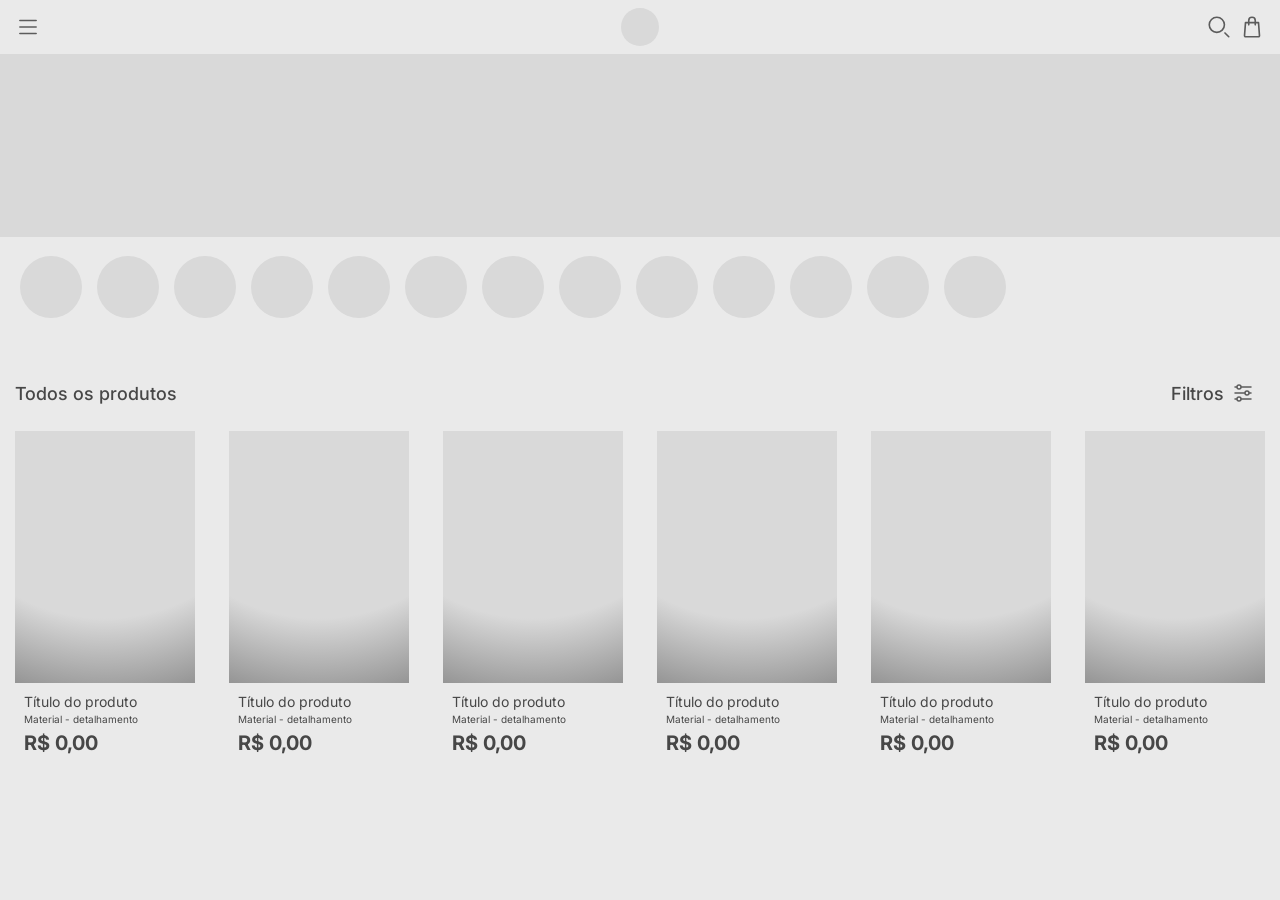
<file: index.html>
<!DOCTYPE html>
    <html lang="en">
    <head>
        <meta charset="UTF-8">
        <meta name="viewport" content="width=device-width, initial-scale=1.0">
        <title>Document</title>
        <link rel="stylesheet" href="css/geral.css">
        <link rel="stylesheet" href="css/ui.css">
        <link rel="stylesheet" href="css/header.css">
        <link rel="stylesheet" href="css/banner.css">
        <link rel="stylesheet" href="css/sections.css">
        <link rel="stylesheet" href="css/catalogo.css">
        <link rel="stylesheet" href="css/modais.css">
        <link rel="stylesheet" href="css/fonts.css">
    </head>
    <body>

        <div id="main">
            <header id="header">
                <div class="header-button" onclick="swap_modal('mobile-menu')">
                    <svg xmlns="http://www.w3.org/2000/svg" width="16" height="16" fill="currentColor" class="bi bi-list" viewBox="0 0 16 16"><path fill-rule="evenodd" d="M2.5 12a.5.5 0 0 1 .5-.5h10a.5.5 0 0 1 0 1H3a.5.5 0 0 1-.5-.5m0-4a.5.5 0 0 1 .5-.5h10a.5.5 0 0 1 0 1H3a.5.5 0 0 1-.5-.5m0-4a.5.5 0 0 1 .5-.5h10a.5.5 0 0 1 0 1H3a.5.5 0 0 1-.5-.5"/></svg>
                </div>
                <div class="header-button logo">
                    <div class="logo"></div>
                </div>
                <div class="button-group">
                    <div class="header-button">
                        <svg class="w-6 h-6 text-gray-800 dark:text-white" aria-hidden="true" xmlns="http://www.w3.org/2000/svg" width="24" height="24" fill="none" viewBox="0 0 24 24"><path stroke="currentColor" stroke-linecap="round" stroke-width="2" d="m21 21-3.5-3.5M17 10a7 7 0 1 1-14 0 7 7 0 0 1 14 0Z"/></svg>
                    </div>
                    <div class="header-button" onclick="swap_modal('carrinho');">
                        <svg class="w-6 h-6 text-gray-800 dark:text-white" aria-hidden="true" xmlns="http://www.w3.org/2000/svg" width="24" height="24" fill="none" viewBox="0 0 24 24"><path stroke="currentColor" stroke-linecap="round" stroke-linejoin="round" stroke-width="2" d="M9 10V6a3 3 0 0 1 3-3v0a3 3 0 0 1 3 3v4m3-2 .917 11.923A1 1 0 0 1 17.92 21H6.08a1 1 0 0 1-.997-1.077L6 8h12Z"/></svg>
                    </div>
                </div>
            </header>
            
            <section id="banner">
                <div class="banner">
                </div>
            </section>
            <section id="sections">
                <div class="sections-box">
                    <div class="section-item">
                        <a href="#"></a>
                    </div>
                    <div class="section-item">
                        <a href="#"></a>
                    </div>
                    <div class="section-item">
                        <a href="#"></a>
                    </div>
                    <div class="section-item">
                        <a href="#"></a>
                    </div>
                    <div class="section-item">
                        <a href="#"></a>
                    </div>
                    <div class="section-item">
                        <a href="#"></a>
                    </div>
                    <div class="section-item">
                        <a href="#"></a>
                    </div>
                    <div class="section-item">
                        <a href="#"></a>
                    </div>
                    <div class="section-item">
                        <a href="#"></a>
                    </div>
                    <div class="section-item">
                        <a href="#"></a>
                    </div>
                    <div class="section-item">
                        <a href="#"></a>
                    </div>
                    <div class="section-item">
                        <a href="#"></a>
                    </div>
                    <div class="section-item">
                        <a href="#"></a>
                    </div>
                </div>
            </section>
            <section id="catalogo">
                <div class="filters-row">
                    <span class="filter-orientation">Todos os produtos</span>
                    <div class="filtros-button" onclick="swap_modal('filtros')">
                        <span>Filtros</span>
                        <svg class="w-6 h-6 text-gray-800 dark:text-white" aria-hidden="true" xmlns="http://www.w3.org/2000/svg" width="24" height="24" fill="none" viewBox="0 0 24 24"><path stroke="currentColor" stroke-linecap="round" stroke-width="2" d="M20 6H10m0 0a2 2 0 1 0-4 0m4 0a2 2 0 1 1-4 0m0 0H4m16 6h-2m0 0a2 2 0 1 0-4 0m4 0a2 2 0 1 1-4 0m0 0H4m16 6H10m0 0a2 2 0 1 0-4 0m4 0a2 2 0 1 1-4 0m0 0H4"/></svg>
                    </div>
                </div>
                <div class="products-container">
                    <div class="product-card">
                        <div class="image">
                        </div>
                        <div class="info">
                            <div class="nome"><span>Título do produto</span></div>
                            <div class="material"><span>Material - detalhamento</span></div>
                            <div class="valor"><span>R$ 0,00</span></div>
                        </div>
                    </div>
                    <div class="product-card">
                        <div class="image">
                        </div>
                        <div class="info">
                            <div class="nome"><span>Título do produto</span></div>
                            <div class="material"><span>Material - detalhamento</span></div>
                            <div class="valor"><span>R$ 0,00</span></div>
                        </div>
                    </div>
                    <div class="product-card">
                        <div class="image">
                        </div>
                        <div class="info">
                            <div class="nome"><span>Título do produto</span></div>
                            <div class="material"><span>Material - detalhamento</span></div>
                            <div class="valor"><span>R$ 0,00</span></div>
                        </div>
                    </div>
                    <div class="product-card">
                        <div class="image">
                        </div>
                        <div class="info">
                            <div class="nome"><span>Título do produto</span></div>
                            <div class="material"><span>Material - detalhamento</span></div>
                            <div class="valor"><span>R$ 0,00</span></div>
                        </div>
                    </div>
                    <div class="product-card">
                        <div class="image">
                        </div>
                        <div class="info">
                            <div class="nome"><span>Título do produto</span></div>
                            <div class="material"><span>Material - detalhamento</span></div>
                            <div class="valor"><span>R$ 0,00</span></div>
                        </div>
                    </div>
                    <div class="product-card">
                        <div class="image">
                        </div>
                        <div class="info">
                            <div class="nome"><span>Título do produto</span></div>
                            <div class="material"><span>Material - detalhamento</span></div>
                            <div class="valor"><span>R$ 0,00</span></div>
                        </div>
                    </div>
                </div>
            </section>
        </div>
        
        <div id="modais" class="" onclick="swap_modal()">
            <div id="mobile-menu" class="modal left" onclick="event.stopPropagation()">
                <div class="modal-header">
                    <div class="exit-button" onclick="swap_modal()">
                        <svg xmlns="http://www.w3.org/2000/svg" width="16" height="16" fill="currentColor" class="bi bi-x" viewBox="0 0 16 16"><path d="M4.646 4.646a.5.5 0 0 1 .708 0L8 7.293l2.646-2.647a.5.5 0 0 1 .708.708L8.707 8l2.647 2.646a.5.5 0 0 1-.708.708L8 8.707l-2.646 2.647a.5.5 0 0 1-.708-.708L7.293 8 4.646 5.354a.5.5 0 0 1 0-.708"/></svg>
                    </div>
                </div>
                <div class="modal-content">
                    <div class="section-list modal-section">
                        <div class="section-item">
                            <span>Nome</span>
                        </div>
                        <div class="section-item multi" onclick="swap_class(this, 'open')">
                            <div class="group"> 
                                <span>Nome</span>
                                <svg class="w-6 h-6 text-gray-800 dark:text-white" aria-hidden="true" xmlns="http://www.w3.org/2000/svg" width="24" height="24" fill="none" viewBox="0 0 24 24"><path stroke="currentColor" stroke-linecap="round" stroke-linejoin="round" stroke-width="2" d="m19 9-7 7-7-7"/></svg>
                            </div>
                            <div class="multilist" onclick="event.stopPropagation()">
                                <div class="section-item">
                                    <span>item1</span>
                                </div>
                                <div class="section-item">
                                    <span>item2</span>
                                </div>
                                <div class="section-item">
                                    <span>item3</span>
                                </div>
                            </div>  
                        </div>
                        <div class="section-item">
                            <span>Nome</span>
                        </div>
                    </div>
                </div>
            </div>
            <div id="carrinho" class="modal right" onclick="event.stopPropagation()">
                <div class="modal-header">
                    <div class="exit-button" onclick="swap_modal()">
                        <svg xmlns="http://www.w3.org/2000/svg" width="16" height="16" fill="currentColor" class="bi bi-x" viewBox="0 0 16 16"><path d="M4.646 4.646a.5.5 0 0 1 .708 0L8 7.293l2.646-2.647a.5.5 0 0 1 .708.708L8.707 8l2.647 2.646a.5.5 0 0 1-.708.708L8 8.707l-2.646 2.647a.5.5 0 0 1-.708-.708L7.293 8 4.646 5.354a.5.5 0 0 1 0-.708"/></svg>
                    </div>
                </div>
                <div class="modal-content">
                    <div class="modal-section">
                        <div class="title-group">
                            <span>Carrinho</span>
                            <span id="carrinho-itens-qnt">( 1 )</span>
                        </div>
                    </div>
                    <div class="modal-section">
                        <div class="items-container">
                            <div class="carrinho-item-card">
                                <div class="produto-foto"></div>
                                <div class="content"> 
                                    <div class="info"> 
                                        <div>
                                            <span class="produto-nome">Nome do produto</span>
                                            <span class="info-adicional">Info: adicional</span>
                                        </div>
                                        <div class="delete-btn">
                                            <svg xmlns="http://www.w3.org/2000/svg" width="16" height="16" fill="currentColor" class="bi bi-trash3" viewBox="0 0 16 16"><path d="M6.5 1h3a.5.5 0 0 1 .5.5v1H6v-1a.5.5 0 0 1 .5-.5M11 2.5v-1A1.5 1.5 0 0 0 9.5 0h-3A1.5 1.5 0 0 0 5 1.5v1H1.5a.5.5 0 0 0 0 1h.538l.853 10.66A2 2 0 0 0 4.885 16h6.23a2 2 0 0 0 1.994-1.84l.853-10.66h.538a.5.5 0 0 0 0-1zm1.958 1-.846 10.58a1 1 0 0 1-.997.92h-6.23a1 1 0 0 1-.997-.92L3.042 3.5zm-7.487 1a.5.5 0 0 1 .528.47l.5 8.5a.5.5 0 0 1-.998.06L5 5.03a.5.5 0 0 1 .47-.53Zm5.058 0a.5.5 0 0 1 .47.53l-.5 8.5a.5.5 0 1 1-.998-.06l.5-8.5a.5.5 0 0 1 .528-.47M8 4.5a.5.5 0 0 1 .5.5v8.5a.5.5 0 0 1-1 0V5a.5.5 0 0 1 .5-.5"/></svg>
                                        </div>
                                    </div>
                                    <div class="price">
                                        <div class="qnt-button">
                                            <input type="hidden" value="1">
                                            <span class="btn" onclick="qnt_button_pressed(this, false)">-</span>
                                            <span class="value">1</span>
                                            <span class="btn" onclick="qnt_button_pressed(this, true)">+</span>
                                        </div>
                                        <span class="value">R$ 0,00</span>
                                    </div>
                                </div>
                            </div>
                        </div>
                    </div>
                </div>
                <div class="modal-content modal-footer">
                    <div class="modal-section">
                        <div class="total">
                            <span>TOTAL</span>
                            <span class="valor">R$0,00</span>
                        </div>
                    </div>
                    <button class="dark">
                        Finalizar compra
                    </button>
                </div>


            </div>
            <div id="filtros" class="modal right" onclick="event.stopPropagation()">
                <div class="modal-header">
                    <div class="exit-button" onclick="swap_modal()">
                        <svg xmlns="http://www.w3.org/2000/svg" width="16" height="16" fill="currentColor" class="bi bi-x" viewBox="0 0 16 16"><path d="M4.646 4.646a.5.5 0 0 1 .708 0L8 7.293l2.646-2.647a.5.5 0 0 1 .708.708L8.707 8l2.647 2.646a.5.5 0 0 1-.708.708L8 8.707l-2.646 2.647a.5.5 0 0 1-.708-.708L7.293 8 4.646 5.354a.5.5 0 0 1 0-.708"/></svg>
                    </div>
                </div>

                <div class="modal-content">
                    <div class="modal-section orderby">
                        <span>Ordenar por:</span>
                        <div class="selector" onclick="swap_class(this, 'open')">
                            <input type="hidden" value="op1" class="filtro-orderby">
                            <div class="box">
                                <span>op1</span>
                                <svg class="w-6 h-6 text-gray-800 dark:text-white" aria-hidden="true" xmlns="http://www.w3.org/2000/svg" width="24" height="24" fill="none" viewBox="0 0 24 24"><path stroke="currentColor" stroke-linecap="round" stroke-linejoin="round" stroke-width="2" d="m19 9-7 7-7-7"/></svg>
                            </div>
                            <div class="selector-options">
                                <span class="options-item selected" onclick="selecionar_item(this)">op1</span>
                                <span class="options-item" onclick="selecionar_item(this)">op2</span>
                                <span class="options-item" onclick="selecionar_item(this)">op3</span>
                                <span class="options-item" onclick="selecionar_item(this)">op4</span>
                            </div>
                        </div>
                    </div>
                </div>
                <div class="modal-content">
                    <div class="modal-section modelo">
                        <span>Modelo</span>
                        <div class="checkbox-list">
                            <div class="checkbox" onclick="swap_class(this, 'checked'); checkBoxInput(this);">
                                <input type="hidden" value="false" class="">
                                <div class="box">
                                    <svg class="w-6 h-6 text-gray-800 dark:text-white" aria-hidden="true" xmlns="http://www.w3.org/2000/svg" width="24" height="24" fill="none" viewBox="0 0 24 24"><path stroke="currentColor" stroke-linecap="round" stroke-linejoin="round" stroke-width="2" d="M5 11.917 9.724 16.5 19 7.5"/></svg>
                                </div>
                                <span class="text">Modelo 1</span>
                            </div>
                            <div class="checkbox" onclick="swap_class(this, 'checked'); checkBoxInput(this);">
                                <input type="hidden" value="false" class="">
                                <div class="box">
                                    <svg class="w-6 h-6 text-gray-800 dark:text-white" aria-hidden="true" xmlns="http://www.w3.org/2000/svg" width="24" height="24" fill="none" viewBox="0 0 24 24"><path stroke="currentColor" stroke-linecap="round" stroke-linejoin="round" stroke-width="2" d="M5 11.917 9.724 16.5 19 7.5"/></svg>
                                </div>
                                <span class="text">Modelo 2</span>
                            </div>
                            <div class="checkbox" onclick="swap_class(this, 'checked'); checkBoxInput(this);">
                                <input type="hidden" value="false" class="">
                                <div class="box">
                                    <svg class="w-6 h-6 text-gray-800 dark:text-white" aria-hidden="true" xmlns="http://www.w3.org/2000/svg" width="24" height="24" fill="none" viewBox="0 0 24 24"><path stroke="currentColor" stroke-linecap="round" stroke-linejoin="round" stroke-width="2" d="M5 11.917 9.724 16.5 19 7.5"/></svg>
                                </div>
                                <span class="text">Modelo 3</span>
                            </div>
                            <div class="checkbox" onclick="swap_class(this, 'checked'); checkBoxInput(this);">
                                <input type="hidden" value="false" class="">
                                <div class="box">
                                    <svg class="w-6 h-6 text-gray-800 dark:text-white" aria-hidden="true" xmlns="http://www.w3.org/2000/svg" width="24" height="24" fill="none" viewBox="0 0 24 24"><path stroke="currentColor" stroke-linecap="round" stroke-linejoin="round" stroke-width="2" d="M5 11.917 9.724 16.5 19 7.5"/></svg>
                                </div>
                                <span class="text">Modelo 4</span>
                            </div>
                        </div>
                    </div>
                </div>
                <div class="modal-content">
                    <div class="modal-section modelo">
                        <span>Preço</span>
                        <div class="input-group">
                            <div>
                                <label>De</label>
                                <input type="number" name="" id="" placeholder="R$ 0,00">
                            </div>
                            <div>
                                <label>Até</label>
                                <input type="number" name="" id="" placeholder="R$ 0,00">
                            </div>

                        </div>
                    </div>
                </div>

            </div>
        </div>        
    </body>

    <script src="js/products.js"></script>
    <script src="js/geral.js"></script>
    <script src="js/ui.js"></script>
    <script src="js/modais.js"></script>

</html>
</file>
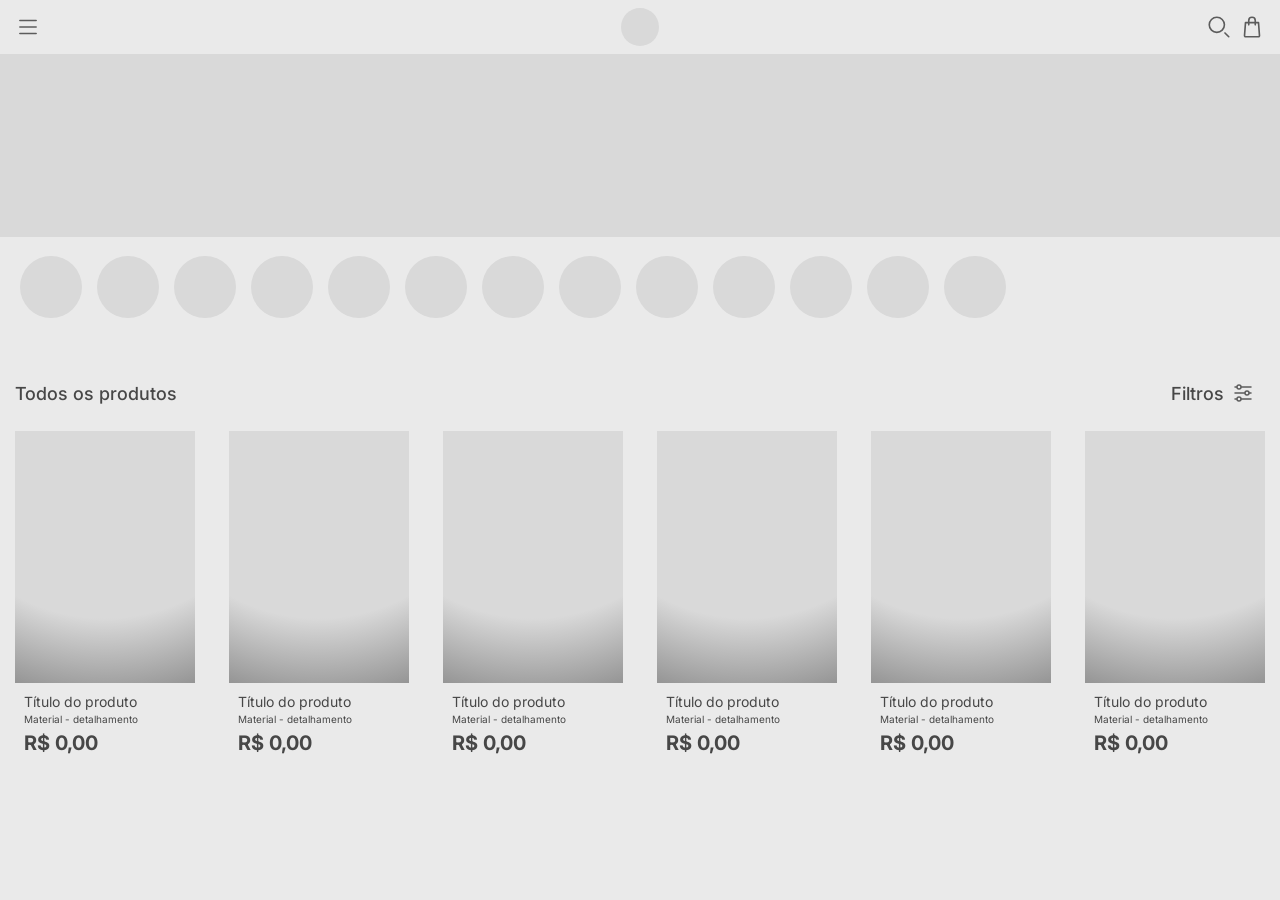
<file: docs/index.html>
<!DOCTYPE html>
    <html lang="en">
    <head>
        <meta charset="UTF-8">
        <meta name="viewport" content="width=device-width, initial-scale=1.0">
        <title>Document</title>
        <link rel="stylesheet" href="css/geral.css">
        <link rel="stylesheet" href="css/ui.css">
        <link rel="stylesheet" href="css/header.css">
        <link rel="stylesheet" href="css/banner.css">
        <link rel="stylesheet" href="css/sections.css">
        <link rel="stylesheet" href="css/catalogo.css">
        <link rel="stylesheet" href="css/modais.css">
        <link rel="stylesheet" href="css/fonts.css">
    </head>
    <body>

        <div id="main">
            <header id="header">
                <div class="header-button" onclick="swap_modal('mobile-menu')">
                    <svg xmlns="http://www.w3.org/2000/svg" width="16" height="16" fill="currentColor" class="bi bi-list" viewBox="0 0 16 16"><path fill-rule="evenodd" d="M2.5 12a.5.5 0 0 1 .5-.5h10a.5.5 0 0 1 0 1H3a.5.5 0 0 1-.5-.5m0-4a.5.5 0 0 1 .5-.5h10a.5.5 0 0 1 0 1H3a.5.5 0 0 1-.5-.5m0-4a.5.5 0 0 1 .5-.5h10a.5.5 0 0 1 0 1H3a.5.5 0 0 1-.5-.5"/></svg>
                </div>
                <div class="header-button logo">
                    <div class="logo"></div>
                </div>
                <div class="button-group">
                    <div class="header-button">
                        <svg class="w-6 h-6 text-gray-800 dark:text-white" aria-hidden="true" xmlns="http://www.w3.org/2000/svg" width="24" height="24" fill="none" viewBox="0 0 24 24"><path stroke="currentColor" stroke-linecap="round" stroke-width="2" d="m21 21-3.5-3.5M17 10a7 7 0 1 1-14 0 7 7 0 0 1 14 0Z"/></svg>
                    </div>
                    <div class="header-button" onclick="swap_modal('carrinho');">
                        <svg class="w-6 h-6 text-gray-800 dark:text-white" aria-hidden="true" xmlns="http://www.w3.org/2000/svg" width="24" height="24" fill="none" viewBox="0 0 24 24"><path stroke="currentColor" stroke-linecap="round" stroke-linejoin="round" stroke-width="2" d="M9 10V6a3 3 0 0 1 3-3v0a3 3 0 0 1 3 3v4m3-2 .917 11.923A1 1 0 0 1 17.92 21H6.08a1 1 0 0 1-.997-1.077L6 8h12Z"/></svg>
                    </div>
                </div>
            </header>
            <section id="banner">
                <div class="banner">
                </div>
            </section>
            <section id="sections">
                <div class="sections-box">
                    <div class="section-item">
                        <a href="#"></a>
                    </div>
                    <div class="section-item">
                        <a href="#"></a>
                    </div>
                    <div class="section-item">
                        <a href="#"></a>
                    </div>
                    <div class="section-item">
                        <a href="#"></a>
                    </div>
                    <div class="section-item">
                        <a href="#"></a>
                    </div>
                    <div class="section-item">
                        <a href="#"></a>
                    </div>
                    <div class="section-item">
                        <a href="#"></a>
                    </div>
                    <div class="section-item">
                        <a href="#"></a>
                    </div>
                    <div class="section-item">
                        <a href="#"></a>
                    </div>
                    <div class="section-item">
                        <a href="#"></a>
                    </div>
                    <div class="section-item">
                        <a href="#"></a>
                    </div>
                    <div class="section-item">
                        <a href="#"></a>
                    </div>
                    <div class="section-item">
                        <a href="#"></a>
                    </div>
                </div>
            </section>
            <section id="catalogo">
                <div class="filters-row">
                    <span class="filter-orientation">Todos os produtos</span>
                    <div class="filtros-button" onclick="swap_modal('filtros')">
                        <span>Filtros</span>
                        <svg class="w-6 h-6 text-gray-800 dark:text-white" aria-hidden="true" xmlns="http://www.w3.org/2000/svg" width="24" height="24" fill="none" viewBox="0 0 24 24"><path stroke="currentColor" stroke-linecap="round" stroke-width="2" d="M20 6H10m0 0a2 2 0 1 0-4 0m4 0a2 2 0 1 1-4 0m0 0H4m16 6h-2m0 0a2 2 0 1 0-4 0m4 0a2 2 0 1 1-4 0m0 0H4m16 6H10m0 0a2 2 0 1 0-4 0m4 0a2 2 0 1 1-4 0m0 0H4"/></svg>
                    </div>
                </div>
                <div class="products-container">
                    <div class="product-card">
                        <div class="image">
                        </div>
                        <div class="info">
                            <div class="nome"><span>Título do produto</span></div>
                            <div class="material"><span>Material - detalhamento</span></div>
                            <div class="valor"><span>R$ 0,00</span></div>
                        </div>
                    </div>
                    <div class="product-card">
                        <div class="image">
                        </div>
                        <div class="info">
                            <div class="nome"><span>Título do produto</span></div>
                            <div class="material"><span>Material - detalhamento</span></div>
                            <div class="valor"><span>R$ 0,00</span></div>
                        </div>
                    </div>
                    <div class="product-card">
                        <div class="image">
                        </div>
                        <div class="info">
                            <div class="nome"><span>Título do produto</span></div>
                            <div class="material"><span>Material - detalhamento</span></div>
                            <div class="valor"><span>R$ 0,00</span></div>
                        </div>
                    </div>
                    <div class="product-card">
                        <div class="image">
                        </div>
                        <div class="info">
                            <div class="nome"><span>Título do produto</span></div>
                            <div class="material"><span>Material - detalhamento</span></div>
                            <div class="valor"><span>R$ 0,00</span></div>
                        </div>
                    </div>
                    <div class="product-card">
                        <div class="image">
                        </div>
                        <div class="info">
                            <div class="nome"><span>Título do produto</span></div>
                            <div class="material"><span>Material - detalhamento</span></div>
                            <div class="valor"><span>R$ 0,00</span></div>
                        </div>
                    </div>
                    <div class="product-card">
                        <div class="image">
                        </div>
                        <div class="info">
                            <div class="nome"><span>Título do produto</span></div>
                            <div class="material"><span>Material - detalhamento</span></div>
                            <div class="valor"><span>R$ 0,00</span></div>
                        </div>
                    </div>
                </div>
            </section>


            <div id="modais" class="" onclick="swap_modal()">
                <div id="mobile-menu" class="modal left" onclick="event.stopPropagation()">
                    <div class="modal-header">
                        <div class="exit-button" onclick="swap_modal()">
                            <svg xmlns="http://www.w3.org/2000/svg" width="16" height="16" fill="currentColor" class="bi bi-x" viewBox="0 0 16 16"><path d="M4.646 4.646a.5.5 0 0 1 .708 0L8 7.293l2.646-2.647a.5.5 0 0 1 .708.708L8.707 8l2.647 2.646a.5.5 0 0 1-.708.708L8 8.707l-2.646 2.647a.5.5 0 0 1-.708-.708L7.293 8 4.646 5.354a.5.5 0 0 1 0-.708"/></svg>
                        </div>
                    </div>
                    <div class="modal-content">
                        <div class="section-list modal-section">
                            <div class="section-item">
                                <span>Nome</span>
                            </div>
                            <div class="section-item multi" onclick="swap_class(this, 'open')">
                                <div class="group"> 
                                    <span>Nome</span>
                                    <svg class="w-6 h-6 text-gray-800 dark:text-white" aria-hidden="true" xmlns="http://www.w3.org/2000/svg" width="24" height="24" fill="none" viewBox="0 0 24 24"><path stroke="currentColor" stroke-linecap="round" stroke-linejoin="round" stroke-width="2" d="m19 9-7 7-7-7"/></svg>
                                </div>
                                <div class="multilist" onclick="event.stopPropagation()">
                                    <div class="section-item">
                                        <span>item1</span>
                                    </div>
                                    <div class="section-item">
                                        <span>item2</span>
                                    </div>
                                    <div class="section-item">
                                        <span>item3</span>
                                    </div>
                                </div>  
                            </div>
                            <div class="section-item">
                                <span>Nome</span>
                            </div>
                        </div>
                    </div>
                </div>
                <div id="carrinho" class="modal right" onclick="event.stopPropagation()">
                    <div class="modal-header">
                        <div class="exit-button" onclick="swap_modal()">
                            <svg xmlns="http://www.w3.org/2000/svg" width="16" height="16" fill="currentColor" class="bi bi-x" viewBox="0 0 16 16"><path d="M4.646 4.646a.5.5 0 0 1 .708 0L8 7.293l2.646-2.647a.5.5 0 0 1 .708.708L8.707 8l2.647 2.646a.5.5 0 0 1-.708.708L8 8.707l-2.646 2.647a.5.5 0 0 1-.708-.708L7.293 8 4.646 5.354a.5.5 0 0 1 0-.708"/></svg>
                        </div>
                    </div>
                    <div class="modal-content">
                        <div class="modal-section">
                            <div class="title-group">
                                <span>Carrinho</span>
                                <span id="carrinho-itens-qnt">(0)</span>
                            </div>
                        </div>
                        <div class="modal-section">
                            <div class="items-container">
                                <div class="carrinho-item-card">
                                    <div class="produto-foto"></div>
                                    <div class="content"> 
                                        <div class="info"> 
                                            <div>
                                                <span class="produto-nome">Nome do produto</span>
                                                <span class="info-adicional">Info: adicional</span>
                                            </div>
                                            <div class="delete-btn">
                                                <svg xmlns="http://www.w3.org/2000/svg" width="16" height="16" fill="currentColor" class="bi bi-trash3" viewBox="0 0 16 16"><path d="M6.5 1h3a.5.5 0 0 1 .5.5v1H6v-1a.5.5 0 0 1 .5-.5M11 2.5v-1A1.5 1.5 0 0 0 9.5 0h-3A1.5 1.5 0 0 0 5 1.5v1H1.5a.5.5 0 0 0 0 1h.538l.853 10.66A2 2 0 0 0 4.885 16h6.23a2 2 0 0 0 1.994-1.84l.853-10.66h.538a.5.5 0 0 0 0-1zm1.958 1-.846 10.58a1 1 0 0 1-.997.92h-6.23a1 1 0 0 1-.997-.92L3.042 3.5zm-7.487 1a.5.5 0 0 1 .528.47l.5 8.5a.5.5 0 0 1-.998.06L5 5.03a.5.5 0 0 1 .47-.53Zm5.058 0a.5.5 0 0 1 .47.53l-.5 8.5a.5.5 0 1 1-.998-.06l.5-8.5a.5.5 0 0 1 .528-.47M8 4.5a.5.5 0 0 1 .5.5v8.5a.5.5 0 0 1-1 0V5a.5.5 0 0 1 .5-.5"/></svg>
                                            </div>
                                        </div>
                                        <div class="price">
                                            <div class="qnt-button">
                                                <input type="hidden" value="1">
                                                <span class="btn" onclick="qnt_button_pressed(this, false)">-</span>
                                                <span class="value">1</span>
                                                <span class="btn" onclick="qnt_button_pressed(this, true)">+</span>
                                            </div>
                                            <span class="value">R$ 0,00</span>
                                        </div>
                                    </div>
                                </div>
                            </div>
                        </div>
                    </div>
                    <div class="modal-content modal-footer">
                        <div class="modal-section">
                            <div class="total">
                                <span>TOTAL</span>
                                <span class="valor">R$0,00</span>
                            </div>
                        </div>
                        <button class="dark">
                            Finalizar compra
                        </button>
                    </div>


                </div>
                <div id="filtros" class="modal right" onclick="event.stopPropagation()">
                    <div class="modal-header">
                        <div class="exit-button" onclick="swap_modal()">
                            <svg xmlns="http://www.w3.org/2000/svg" width="16" height="16" fill="currentColor" class="bi bi-x" viewBox="0 0 16 16"><path d="M4.646 4.646a.5.5 0 0 1 .708 0L8 7.293l2.646-2.647a.5.5 0 0 1 .708.708L8.707 8l2.647 2.646a.5.5 0 0 1-.708.708L8 8.707l-2.646 2.647a.5.5 0 0 1-.708-.708L7.293 8 4.646 5.354a.5.5 0 0 1 0-.708"/></svg>
                        </div>
                    </div>

                    <div class="modal-content">
                        <div class="modal-section orderby">
                            <span>Ordenar por:</span>
                            <div class="selector" onclick="swap_class(this, 'open')">
                                <input type="hidden" value="op1" class="filtro-orderby">
                                <div class="box">
                                    <span>op1</span>
                                    <svg class="w-6 h-6 text-gray-800 dark:text-white" aria-hidden="true" xmlns="http://www.w3.org/2000/svg" width="24" height="24" fill="none" viewBox="0 0 24 24"><path stroke="currentColor" stroke-linecap="round" stroke-linejoin="round" stroke-width="2" d="m19 9-7 7-7-7"/></svg>
                                </div>
                                <div class="selector-options">
                                    <span class="options-item selected" onclick="selecionar_item(this)">op1</span>
                                    <span class="options-item" onclick="selecionar_item(this)">op2</span>
                                    <span class="options-item" onclick="selecionar_item(this)">op3</span>
                                    <span class="options-item" onclick="selecionar_item(this)">op4</span>
                                </div>
                            </div>
                        </div>
                    </div>
                    <div class="modal-content">
                        <div class="modal-section modelo">
                            <span>Modelo</span>
                            <div class="checkbox-list">
                                <div class="checkbox" onclick="swap_class(this, 'checked'); checkBoxInput(this);">
                                    <input type="hidden" value="false" class="">
                                    <div class="box">
                                        <svg class="w-6 h-6 text-gray-800 dark:text-white" aria-hidden="true" xmlns="http://www.w3.org/2000/svg" width="24" height="24" fill="none" viewBox="0 0 24 24"><path stroke="currentColor" stroke-linecap="round" stroke-linejoin="round" stroke-width="2" d="M5 11.917 9.724 16.5 19 7.5"/></svg>
                                    </div>
                                    <span class="text">Modelo 1</span>
                                </div>
                                <div class="checkbox" onclick="swap_class(this, 'checked'); checkBoxInput(this);">
                                    <input type="hidden" value="false" class="">
                                    <div class="box">
                                        <svg class="w-6 h-6 text-gray-800 dark:text-white" aria-hidden="true" xmlns="http://www.w3.org/2000/svg" width="24" height="24" fill="none" viewBox="0 0 24 24"><path stroke="currentColor" stroke-linecap="round" stroke-linejoin="round" stroke-width="2" d="M5 11.917 9.724 16.5 19 7.5"/></svg>
                                    </div>
                                    <span class="text">Modelo 2</span>
                                </div>
                                <div class="checkbox" onclick="swap_class(this, 'checked'); checkBoxInput(this);">
                                    <input type="hidden" value="false" class="">
                                    <div class="box">
                                        <svg class="w-6 h-6 text-gray-800 dark:text-white" aria-hidden="true" xmlns="http://www.w3.org/2000/svg" width="24" height="24" fill="none" viewBox="0 0 24 24"><path stroke="currentColor" stroke-linecap="round" stroke-linejoin="round" stroke-width="2" d="M5 11.917 9.724 16.5 19 7.5"/></svg>
                                    </div>
                                    <span class="text">Modelo 3</span>
                                </div>
                                <div class="checkbox" onclick="swap_class(this, 'checked'); checkBoxInput(this);">
                                    <input type="hidden" value="false" class="">
                                    <div class="box">
                                        <svg class="w-6 h-6 text-gray-800 dark:text-white" aria-hidden="true" xmlns="http://www.w3.org/2000/svg" width="24" height="24" fill="none" viewBox="0 0 24 24"><path stroke="currentColor" stroke-linecap="round" stroke-linejoin="round" stroke-width="2" d="M5 11.917 9.724 16.5 19 7.5"/></svg>
                                    </div>
                                    <span class="text">Modelo 4</span>
                                </div>
                            </div>
                        </div>
                    </div>
                    <div class="modal-content">
                        <div class="modal-section modelo">
                            <span>Preço</span>
                            <div class="input-group">
                                <div>
                                    <label>De</label>
                                    <input type="number" name="" id="" placeholder="R$ 0,00">
                                </div>
                                <div>
                                    <label>Até</label>
                                    <input type="number" name="" id="" placeholder="R$ 0,00">
                                </div>

                            </div>
                        </div>
                    </div>

                </div>
            </div>
        </div>
        
    </body>

    <script src="js/geral.js"></script>
    <script src="js/ui.js"></script>
    <script src="js/modais.js"></script>

</html>
</file>
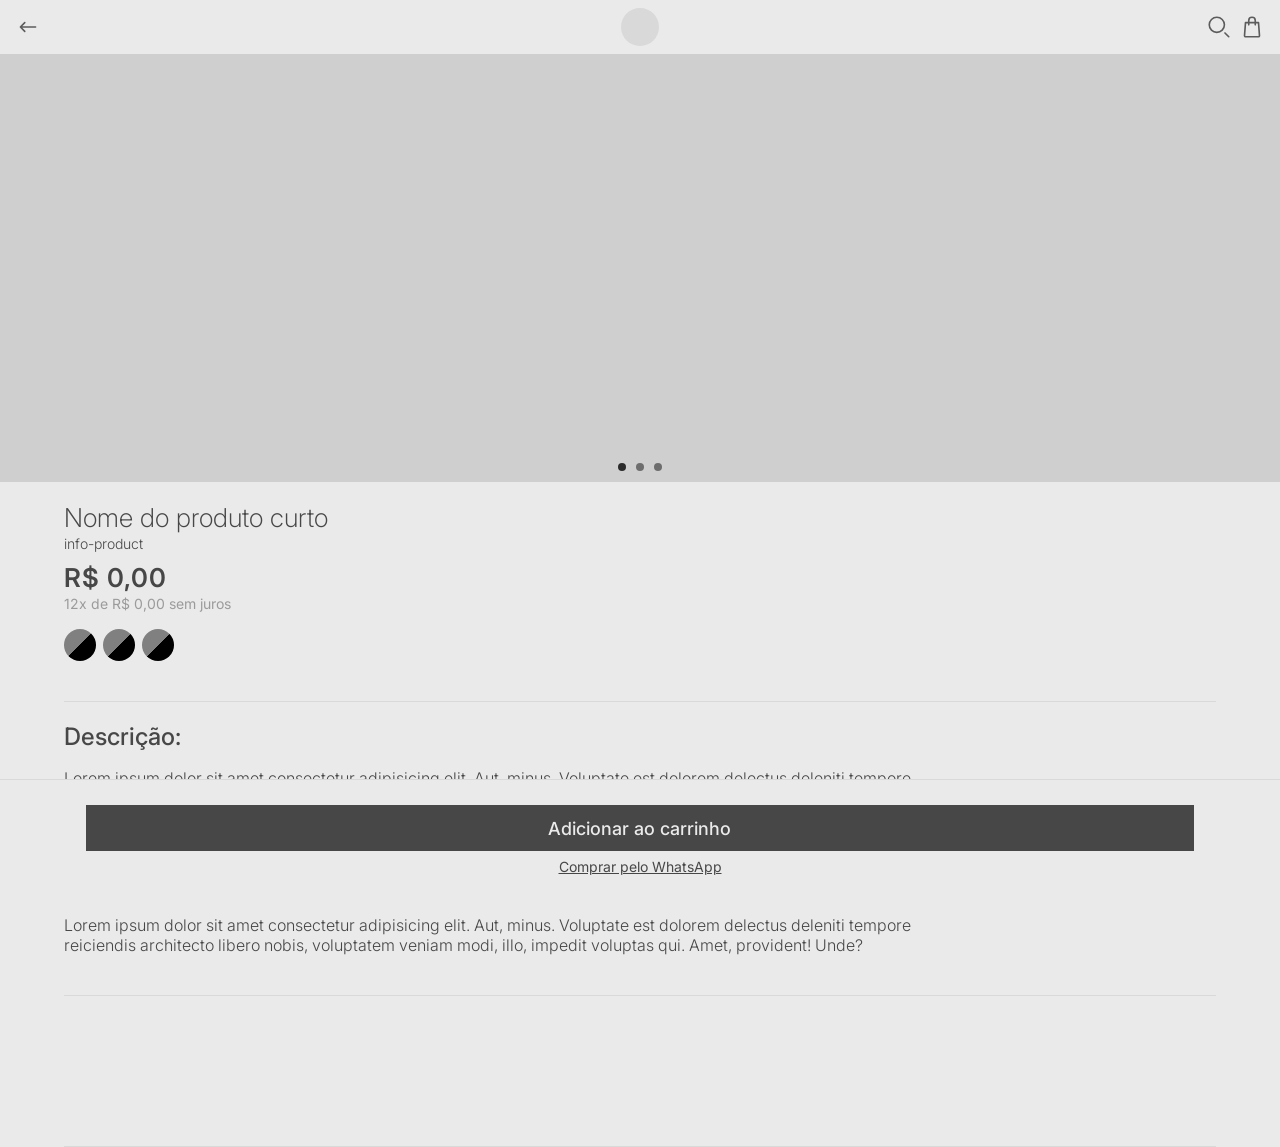
<file: pages/produtct_page.html>
<!DOCTYPE html>
    <html lang="pt-br">
    <head>
        <meta charset="UTF-8">
        <meta name="viewport" content="width=device-width, initial-scale=1.0">
        <title>Document</title>
        <link rel="stylesheet" href="../css/geral.css">
        <link rel="stylesheet" href="../css/ui.css">
        <link rel="stylesheet" href="../css/header.css">
        <link rel="stylesheet" href="../css/banner.css">
        <link rel="stylesheet" href="../css/sections.css">
        <link rel="stylesheet" href="../css/catalogo.css">
        <link rel="stylesheet" href="../css/modais.css">
        <link rel="stylesheet" href="../css/fonts.css">

        <link rel="stylesheet" href="../css/product_page.css">

    </head>
    <body>
        <div id="main">
            <header id="header">
                <div class="header-button" onclick="back_menu()">
                    <svg class="w-6 h-6 text-gray-800 dark:text-white" aria-hidden="true" xmlns="http://www.w3.org/2000/svg" width="24" height="24" fill="none" viewBox="0 0 24 24"><path stroke="currentColor" stroke-linecap="round" stroke-linejoin="round" stroke-width="2" d="M5 12h14M5 12l4-4m-4 4 4 4"/></svg>
                </div>
                <div class="header-button logo" onclick="">
                    <div class="logo"></div>
                </div>
                <div class="button-group">
                    <div class="header-button">
                        <svg class="w-6 h-6 text-gray-800 dark:text-white" aria-hidden="true" xmlns="http://www.w3.org/2000/svg" width="24" height="24" fill="none" viewBox="0 0 24 24"><path stroke="currentColor" stroke-linecap="round" stroke-width="2" d="m21 21-3.5-3.5M17 10a7 7 0 1 1-14 0 7 7 0 0 1 14 0Z"/></svg>
                    </div>
                    <div class="header-button" onclick="swap_modal('carrinho');">
                        <svg class="w-6 h-6 text-gray-800 dark:text-white" aria-hidden="true" xmlns="http://www.w3.org/2000/svg" width="24" height="24" fill="none" viewBox="0 0 24 24"><path stroke="currentColor" stroke-linecap="round" stroke-linejoin="round" stroke-width="2" d="M9 10V6a3 3 0 0 1 3-3v0a3 3 0 0 1 3 3v4m3-2 .917 11.923A1 1 0 0 1 17.92 21H6.08a1 1 0 0 1-.997-1.077L6 8h12Z"/></svg>
                    </div>
                </div>
            </header>

            <div id="produto-page-main-container">
                <div class="product-image">
                    <div class="image"></div>
                    <div class="dots">
                        <div class="dot active"></div>
                        <div class="dot"></div>
                        <div class="dot"></div>
                    </div>
                </div>
                <div class="product-section">
                    <div class="product-info">
                        <span class="name">Nome do produto curto</span>
                        <span class="info">info-product</span>
                    </div>
                    <div class="product-price">
                        <span class="price">R$ 0,00</span>
                        <span class="parcelas">12x de R$ 0,00 sem juros</span>
                    </div>
                    <div class="produtos-cores">
                        <div class="cor-opt"></div>
                        <div class="cor-opt"></div>
                        <div class="cor-opt"></div>
                    </div>
                </div>
                <div class="product-section">
                    <span class="section-name">Descrição:</span>
                    <div class="section-texto">
                        Lorem ipsum dolor sit amet consectetur adipisicing elit. Aut, minus. Voluptate est dolorem delectus deleniti tempore reiciendis architecto libero nobis, voluptatem veniam modi, illo, impedit voluptas qui. Amet, provident! Unde?
                    </div>
                </div>
                <div class="product-section">
                    <span class="section-name">Informações:</span>
                    <div class="section-texto">
                        Lorem ipsum dolor sit amet consectetur adipisicing elit. Aut, minus. Voluptate est dolorem delectus deleniti tempore reiciendis architecto libero nobis, voluptatem veniam modi, illo, impedit voluptas qui. Amet, provident! Unde?
                    </div>
                </div>
                <div class="product-section empty">

                </div>
            </div>
            <div id="buy-button">
                <div>
                    <button class="dark">Adicionar ao carrinho</button>
                    <a href="#">Comprar pelo WhatsApp</a>
                </div>
            </div>
        </div>
        




        <div id="modais" class="" onclick="swap_modal()">
            <div id="mobile-menu" class="modal left" onclick="event.stopPropagation()">
                <div class="modal-header">
                    <div class="exit-button" onclick="swap_modal()">
                        <svg xmlns="http://www.w3.org/2000/svg" width="16" height="16" fill="currentColor" class="bi bi-x" viewBox="0 0 16 16"><path d="M4.646 4.646a.5.5 0 0 1 .708 0L8 7.293l2.646-2.647a.5.5 0 0 1 .708.708L8.707 8l2.647 2.646a.5.5 0 0 1-.708.708L8 8.707l-2.646 2.647a.5.5 0 0 1-.708-.708L7.293 8 4.646 5.354a.5.5 0 0 1 0-.708"/></svg>
                    </div>
                </div>
                <div class="modal-content">
                    <div class="section-list modal-section">
                        <div class="section-item">
                            <span>Nome</span>
                        </div>
                        <div class="section-item multi" onclick="swap_class(this, 'open')">
                            <div class="group"> 
                                <span>Nome</span>
                                <svg class="w-6 h-6 text-gray-800 dark:text-white" aria-hidden="true" xmlns="http://www.w3.org/2000/svg" width="24" height="24" fill="none" viewBox="0 0 24 24"><path stroke="currentColor" stroke-linecap="round" stroke-linejoin="round" stroke-width="2" d="m19 9-7 7-7-7"/></svg>
                            </div>
                            <div class="multilist" onclick="event.stopPropagation()">
                                <div class="section-item">
                                    <span>item1</span>
                                </div>
                                <div class="section-item">
                                    <span>item2</span>
                                </div>
                                <div class="section-item">
                                    <span>item3</span>
                                </div>
                            </div>  
                        </div>
                        <div class="section-item">
                            <span>Nome</span>
                        </div>
                    </div>
                </div>
            </div>
            <div id="carrinho" class="modal right" onclick="event.stopPropagation()">
                <div class="modal-header">
                    <div class="exit-button" onclick="swap_modal()">
                        <svg xmlns="http://www.w3.org/2000/svg" width="16" height="16" fill="currentColor" class="bi bi-x" viewBox="0 0 16 16"><path d="M4.646 4.646a.5.5 0 0 1 .708 0L8 7.293l2.646-2.647a.5.5 0 0 1 .708.708L8.707 8l2.647 2.646a.5.5 0 0 1-.708.708L8 8.707l-2.646 2.647a.5.5 0 0 1-.708-.708L7.293 8 4.646 5.354a.5.5 0 0 1 0-.708"/></svg>
                    </div>
                </div>
                <div class="modal-content">
                    <div class="modal-section">
                        <div class="title-group">
                            <span>Carrinho</span>
                            <span id="carrinho-itens-qnt">( 1 )</span>
                        </div>
                    </div>
                    <div class="modal-section">
                        <div class="items-container">
                            <div class="carrinho-item-card">
                                <div class="produto-foto"></div>
                                <div class="content"> 
                                    <div class="info"> 
                                        <div>
                                            <span class="produto-nome">Nome do produto</span>
                                            <span class="info-adicional">Info: adicional</span>
                                        </div>
                                        <div class="delete-btn">
                                            <svg xmlns="http://www.w3.org/2000/svg" width="16" height="16" fill="currentColor" class="bi bi-trash3" viewBox="0 0 16 16"><path d="M6.5 1h3a.5.5 0 0 1 .5.5v1H6v-1a.5.5 0 0 1 .5-.5M11 2.5v-1A1.5 1.5 0 0 0 9.5 0h-3A1.5 1.5 0 0 0 5 1.5v1H1.5a.5.5 0 0 0 0 1h.538l.853 10.66A2 2 0 0 0 4.885 16h6.23a2 2 0 0 0 1.994-1.84l.853-10.66h.538a.5.5 0 0 0 0-1zm1.958 1-.846 10.58a1 1 0 0 1-.997.92h-6.23a1 1 0 0 1-.997-.92L3.042 3.5zm-7.487 1a.5.5 0 0 1 .528.47l.5 8.5a.5.5 0 0 1-.998.06L5 5.03a.5.5 0 0 1 .47-.53Zm5.058 0a.5.5 0 0 1 .47.53l-.5 8.5a.5.5 0 1 1-.998-.06l.5-8.5a.5.5 0 0 1 .528-.47M8 4.5a.5.5 0 0 1 .5.5v8.5a.5.5 0 0 1-1 0V5a.5.5 0 0 1 .5-.5"/></svg>
                                        </div>
                                    </div>
                                    <div class="price">
                                        <div class="qnt-button">
                                            <input type="hidden" value="1">
                                            <span class="btn" onclick="qnt_button_pressed(this, false)">-</span>
                                            <span class="value">1</span>
                                            <span class="btn" onclick="qnt_button_pressed(this, true)">+</span>
                                        </div>
                                        <span class="value">R$ 0,00</span>
                                    </div>
                                </div>
                            </div>
                        </div>
                    </div>
                </div>
                <div class="modal-content modal-footer">
                    <div class="modal-section">
                        <div class="total">
                            <span>TOTAL</span>
                            <span class="valor">R$0,00</span>
                        </div>
                    </div>
                    <button class="dark">
                        Finalizar compra
                    </button>
                </div>


            </div>
            <div id="filtros" class="modal right" onclick="event.stopPropagation()">
                <div class="modal-header">
                    <div class="exit-button" onclick="swap_modal()">
                        <svg xmlns="http://www.w3.org/2000/svg" width="16" height="16" fill="currentColor" class="bi bi-x" viewBox="0 0 16 16"><path d="M4.646 4.646a.5.5 0 0 1 .708 0L8 7.293l2.646-2.647a.5.5 0 0 1 .708.708L8.707 8l2.647 2.646a.5.5 0 0 1-.708.708L8 8.707l-2.646 2.647a.5.5 0 0 1-.708-.708L7.293 8 4.646 5.354a.5.5 0 0 1 0-.708"/></svg>
                    </div>
                </div>

                <div class="modal-content">
                    <div class="modal-section orderby">
                        <span>Ordenar por:</span>
                        <div class="selector" onclick="swap_class(this, 'open')">
                            <input type="hidden" value="op1" class="filtro-orderby">
                            <div class="box">
                                <span>op1</span>
                                <svg class="w-6 h-6 text-gray-800 dark:text-white" aria-hidden="true" xmlns="http://www.w3.org/2000/svg" width="24" height="24" fill="none" viewBox="0 0 24 24"><path stroke="currentColor" stroke-linecap="round" stroke-linejoin="round" stroke-width="2" d="m19 9-7 7-7-7"/></svg>
                            </div>
                            <div class="selector-options">
                                <span class="options-item selected" onclick="selecionar_item(this)">op1</span>
                                <span class="options-item" onclick="selecionar_item(this)">op2</span>
                                <span class="options-item" onclick="selecionar_item(this)">op3</span>
                                <span class="options-item" onclick="selecionar_item(this)">op4</span>
                            </div>
                        </div>
                    </div>
                </div>
                <div class="modal-content">
                    <div class="modal-section modelo">
                        <span>Modelo</span>
                        <div class="checkbox-list">
                            <div class="checkbox" onclick="swap_class(this, 'checked'); checkBoxInput(this);">
                                <input type="hidden" value="false" class="">
                                <div class="box">
                                    <svg class="w-6 h-6 text-gray-800 dark:text-white" aria-hidden="true" xmlns="http://www.w3.org/2000/svg" width="24" height="24" fill="none" viewBox="0 0 24 24"><path stroke="currentColor" stroke-linecap="round" stroke-linejoin="round" stroke-width="2" d="M5 11.917 9.724 16.5 19 7.5"/></svg>
                                </div>
                                <span class="text">Modelo 1</span>
                            </div>
                            <div class="checkbox" onclick="swap_class(this, 'checked'); checkBoxInput(this);">
                                <input type="hidden" value="false" class="">
                                <div class="box">
                                    <svg class="w-6 h-6 text-gray-800 dark:text-white" aria-hidden="true" xmlns="http://www.w3.org/2000/svg" width="24" height="24" fill="none" viewBox="0 0 24 24"><path stroke="currentColor" stroke-linecap="round" stroke-linejoin="round" stroke-width="2" d="M5 11.917 9.724 16.5 19 7.5"/></svg>
                                </div>
                                <span class="text">Modelo 2</span>
                            </div>
                            <div class="checkbox" onclick="swap_class(this, 'checked'); checkBoxInput(this);">
                                <input type="hidden" value="false" class="">
                                <div class="box">
                                    <svg class="w-6 h-6 text-gray-800 dark:text-white" aria-hidden="true" xmlns="http://www.w3.org/2000/svg" width="24" height="24" fill="none" viewBox="0 0 24 24"><path stroke="currentColor" stroke-linecap="round" stroke-linejoin="round" stroke-width="2" d="M5 11.917 9.724 16.5 19 7.5"/></svg>
                                </div>
                                <span class="text">Modelo 3</span>
                            </div>
                            <div class="checkbox" onclick="swap_class(this, 'checked'); checkBoxInput(this);">
                                <input type="hidden" value="false" class="">
                                <div class="box">
                                    <svg class="w-6 h-6 text-gray-800 dark:text-white" aria-hidden="true" xmlns="http://www.w3.org/2000/svg" width="24" height="24" fill="none" viewBox="0 0 24 24"><path stroke="currentColor" stroke-linecap="round" stroke-linejoin="round" stroke-width="2" d="M5 11.917 9.724 16.5 19 7.5"/></svg>
                                </div>
                                <span class="text">Modelo 4</span>
                            </div>
                        </div>
                    </div>
                </div>
                <div class="modal-content">
                    <div class="modal-section modelo">
                        <span>Preço</span>
                        <div class="input-group">
                            <div>
                                <label>De</label>
                                <input type="number" name="" id="" placeholder="R$ 0,00">
                            </div>
                            <div>
                                <label>Até</label>
                                <input type="number" name="" id="" placeholder="R$ 0,00">
                            </div>

                        </div>
                    </div>
                </div>

            </div>
        </div>        
    </body>

    <script src="../js/products.js"></script>
    <script src="../js/geral.js"></script>
    <script src="../js/ui.js"></script>
    <script src="../js/modais.js"></script>


</html>
</file>
<file: css/geral.css>
:root {
    --background-primary: #EAEAEA;
    --background-secondary: #D9D9D9;
    --primary: #474747;
    --secondary: #5C5C5C;

    --header-size: 6%;
}

* {
    flex-shrink: 0;
}

body { 
    padding: 0px;
    margin: 0px;
    width: 100%;
    height: 100vh;
    font-family: 'Inter', sans-serif;
    color: var(--primary);
    background-color: var(--background-primary);
}

#main {
    display: flex;
    width: 100%;
    height: 100%;
    flex-direction: column;
}


svg {
    width: var(--icon-size);
    height: var(--icon-size);
    color: var(--secondary);
}
svg path{
    stroke-width: 1.5;
}
</file>
<file: css/ui.css>
.selector {
    display: inline-flex;
    flex-direction: column;
    gap: 1px;
    position: relative;
}

.selector .box {
    display: flex;
    width: 183px;
    height: 32px;
    align-items: center;
    outline: 1px solid var(--primary);
    border-collapse: collapse;
    justify-content: space-between;
    padding-right: 7px;
}
.selector .box span{
    padding-left: 7px;
}
.selector .box svg{
    display: flex;
    justify-content: center;
    align-items: center;
    color: var(--primary);
    transition: transform 0.2s ease;
}

.selector.open .box svg{
    transform: rotateZ(180deg);
}

.selector .selector-options {
    display: none;
    position: absolute;
    width: 100%;
    top: 33px;
    flex-direction: column;
    max-width: 190px;
    outline: 1px solid var(--primary);
    border-collapse: collapse;
}
.selector.open .selector-options {
    display: flex;
}

.selector .selector-options span{
    padding: 5px 7px;
}

.selector .selector-options .options-item{
    border-bottom: 1px solid var(--primary);
    border-collapse: collapse;
    background-color: var(--background-primary);
}

.selector .selector-options .options-item.selected, .selector .selector-options .options-item:active{
    background-color: var(--background-secondary);
}

.selector .selector-options .options-item:last-child{
    border-bottom: 0px solid var(--primary);
    border-collapse: collapse;
}



.checkbox {
    display: flex;
    align-items: center;
    gap: 10px;
}
.checkbox .box{
    display: flex;
    justify-content: center;
    align-items: center;
    outline: 1px solid var(--primary);
    border-radius: 5px;
    width: 16px;
    height: 16px;
}
.checkbox .box svg{
    width: 0px;
    height: 0px;
    transition: widith 0.2s ease, height 0.2s ease;
}
.checkbox.checked .box svg{
    width: 14px;
    height: 14px;
}

.checkbox-list {
    display: flex;
    gap: 20px;
    flex-direction: column;
}


input[type='text'], input[type='number'], input[type='email'], input[type='password'], input[type='tel'], input[type='search'], input[type='url']{
    background-color: var(--background-primary);
    border: none;
    outline: 1px solid var(--primary);
    padding: 7px 5px
}

.qnt-button {
    display: flex;
    border: 1px solid var(--primary);
    height: 30px;
    align-items: center;

}

.qnt-button span {
    display: flex;
    height: 100%;
    padding: 0 10px;
    align-items: center;
    font-weight: 300;
}


.qnt-button span.btn{
    font-weight: normal;
}
.qnt-button span.value{
    width: 14px;
    justify-content: center;
}

button {
    all: unset;
    background-color: var(--background-primary);
    border: 1px solid var(--primary);
    width: 90%;
    padding: 8px 3%;
    text-align: center;
    color: var(--primary);
    font-weight: 500;
}
button.dark {
    background-color: var(--primary);
    color: var(--background-primary);
}
</file>
<file: css/header.css>
#header {
    display: flex;
    justify-content: space-between;
    align-items: center;
    height: var(--header-size);
    position: sticky;
    --icon-size: 26px;
    padding: 0px 15px;
    top: 0;
    background-color: var(--background-primary);
    z-index: 1; 
}

#header .button-group {
    display: flex;
    gap: 7px;
}

#header .header-button {
    display: flex;
}

#header .header-button.logo > .logo{
    position: absolute;
    left: 50%;
    background-color: var(--background-secondary);
    width: 38px;
    height: 38px;
    border-radius: 100%;
    transform: translate(-50%, -50%);
}
</file>
<file: css/banner.css>
#banner {
    display: flex;
    width: 100%;
    height: 183px;
}

#banner .banner {
    width: 100%;
    height: 100%;
    display: flex;
    background-position: center;
    background-attachment: local;
    background-size: cover;
    background-repeat: no-repeat;
    background-color: var(--background-secondary);
}
</file>
<file: css/sections.css>
#sections {
    display: flex;
    height: 100px;
    width: 100%;
    overflow-x: auto;
    scrollbar-width: none;
}

#sections::-webkit-scrollbar {
    display: none;
}

#sections .sections-box {
    display: flex;
    align-items: center;
    gap: 15px;
    padding: 0 20px;
    width: max-content;
    min-width: 100%;
    box-sizing: border-box;
}
#sections .sections-box .section-item{
    display: flex;
    width: 62px;
    height: 62px;
    background-color: var(--background-secondary);
    border-radius: 100%;
}
</file>
<file: css/catalogo.css>
#catalogo {
    margin-top: 3%;
    display: flex;
    justify-content: center;
    padding: 0px 15px;
    flex-direction: column;
    gap: 20px;
}


#catalogo .filters-row {
    display: flex;
    width: 100%;
    justify-content: space-between;
    font-weight: 500;
    font-size: 18px;
    align-items: center;
}

#catalogo .filters-row .filtros-button{
    display: flex;
    justify-content: center;
    align-items: center;
    gap: 7px;
    padding: 6px 10px;
}

#catalogo .products-container {
    display: flex;
    flex-wrap: wrap;
    gap: 16px;
    row-gap: 32px;
    justify-content: space-between;
}


#catalogo .products-container .product-card {
    width: 180px;
    display: flex;
    flex-direction: column;
    gap: 10px;
    flex-shrink: 0;
}

#catalogo .products-container .product-card .image {
    width: 180px;
    height: 252px;
    background: radial-gradient(circle at 50% 0%, var(--background-secondary) 70%, #0000005d 100%);
}
#catalogo .products-container .product-card .info {
    width: 90%;
    justify-self: center;
    align-self: center;
    display: flex;
    flex-direction: column;
    gap: 3px;
}

#catalogo .products-container .product-card .info .nome {
    font-size: 14px;
}


#catalogo .products-container .product-card .info .material{
    font-size: 10px;
}


#catalogo .products-container .product-card .info .valor{
    margin-top: 3px;
    font-size: 20px;
    font-weight: 700;
}
</file>
<file: css/modais.css>
#modais {
    inset: 0;
    width: 100%;
    height: 100vh;
    max-height: 100vh;
    background-color: rgba(0, 0, 0, 0.17);
    position: fixed;
    opacity: 0;
    pointer-events: none;
    transition: opacity 0.2s ease;
    z-index: 2;
}

#modais.active {
    opacity: 1;
    pointer-events: auto;
}

#modais .modal {
    position: fixed;
    width: 75%;
    height: 100%;
    background-color: var(--background-primary);
    max-height: 100vh;
    transition: left 0.4s ease, right 0.4s ease;
    gap: 20px;
    display: flex;
    flex-direction: column;
}

#modais .modal.left {
    left: -100%;
}

#modais .modal.right {
    right: -100%;
}

#modais.active .modal.active.left {
    left: 0;
}

#modais.active .modal.active.right {
    right: 0;
}

#modais .modal .modal-header {
    display: flex;
    align-items: center;
    height: var(--header-size);
    border-bottom: 1px solid var(--background-secondary);
}

#modais .modal .modal-header .exit-button {
    display: flex;
    align-items: center;
    width: 100%;
    height: 100%;
    padding: 0 10px;
}

#modais .modal .modal-header .exit-button svg {
    width: 27px;
    height: 27px;
}

.modal-content {
    display: flex;
    flex-direction: column;
    gap: 20px;
    align-items: center;
    border-bottom: 1px solid var(--background-secondary);
    padding-bottom: 60px;
}

.modal-content .section-list .section-item {
    display: flex;
    flex-direction: column;
    padding: 10px 0;
}

.modal-content .section-list .section-item.multi {
    display: flex;
    align-items: center;
    gap: 10px;
}

.modal .modal-section .title-group {
    display: flex;
    width: 100%;
    justify-content: space-between;
}

.modal-content .section-list .section-item .group {
    display: flex;
    width: 100%;
    justify-content: space-between;
}

.modal-content .section-list .section-item.multi .group svg {
    width: 17px;
    height: 17px;
    transform: rotate(0deg);
    transition: transform 0.2s ease;
}

.modal-content .section-list .section-item.multi.open .group svg {
    transform: rotate(180deg);
}

.modal-content .section-list .section-item .multilist {
    display: none;
}

.modal-content .section-list .section-item.multi.open .multilist {
    display: flex;
    flex-direction: column;
    width: 85%;
    gap: 10px;
}

.modal-section {
    display: flex;
    width: 90%;
    flex-direction: column;
    gap: 20px;
}

.modal-section.orderby {
    display: flex;
    width: 90%;
    flex-direction: column;
    gap: 20px;
}

#filtros .input-group {
    display: flex;
    width: 100%;
    gap: 10px;
}

#filtros .input-group > div {
    display: flex;
    flex-direction: column;
    width: 40%;
    gap: 5px;
}

#carrinho {
    position: relative;
}

#carrinho .modal-content {
    flex: 1;
    min-height: 0;
    overflow: hidden;
}

#carrinho .modal-content > .modal-section:last-child {
    flex: 1;
    min-height: 0;
    overflow: hidden;
    display: flex;
    flex-direction: column;
}

#carrinho .items-container {
    display: flex;
    flex-direction: column;
    gap: 20px;
    flex: 1;
    min-height: 0;
    overflow-y: auto;
    padding-bottom: 140px;
}

#carrinho .items-container::-webkit-scrollbar {
    display: none;
}
.carrinho-item-card {
    display: flex;
    width: 100%;
    gap: 10px;
}

.carrinho-item-card .produto-foto {
    display: flex;
    flex-shrink: 0;
    width: 80px;
    height: 80px;
    background-color: var(--background-secondary);
    background: radial-gradient(circle at 50% 0%, var(--background-secondary) 70%, #0000005d 100%);
}

.carrinho-item-card .content {
    display: flex;
    flex: 1;
    min-width: 0;
    flex-direction: column;
    justify-content: space-between;
}

.carrinho-item-card .content .info {
    display: flex;
    flex-direction: row;
    justify-content: space-between;
}
.carrinho-item-card .content .info .produto-nome{
    font-size: 14px;
    font-weight: 500;
}

.carrinho-item-card .content .info .info-adicional{
    font-size: 10px;
}

.carrinho-item-card .content .info > div{
    display: flex;
    flex-direction: column;
}
.carrinho-item-card .content .info .delete-btn{
    display: flex;
    flex-direction: row-reverse;
    width: 40px;
    height: 16px;
}
.carrinho-item-card .content .info .delete-btn svg{
    width: 16px;
    height: 16px;
}

.carrinho-item-card .content .price {
    display: flex;
    align-items: center;
    justify-content: space-between;
    width: 100%;
}

.carrinho-item-card .content .price .qnt-button {
    display: flex;
    align-items: center;
    justify-content: space-between;
    width: 90px;
}

.carrinho-item-card .content .price > .value {
    font-weight: 600;
    font-size: 18px;
}

#carrinho .modal-footer {
    display: flex;
    justify-content: center;
}

#carrinho .modal-footer .total{
    display: flex;
    justify-content: space-between;
    margin-top: 40px;
    margin-bottom: 10px;

}
#carrinho .modal-footer > button {
    width: 75%;

}

.modal-footer {
    display: none;
    position: absolute;
    bottom: 0;
    left: 0;
    width: 100%;
    z-index: 10;
    border-top: 1px solid var(--background-secondary);
    background-color: var(--background-primary);
}
</file>
<file: css/fonts.css>
@import url('https://fonts.googleapis.com/css2?family=Inter:ital,opsz,wght@0,14..32,100..900;1,14..32,100..900&family=Outfit:wght@100..900&display=swap');

body {
    font-family: "Inter", sans-serif;
}
</file>
<file: docs/css/geral.css>
:root {
    --background-primary: #EAEAEA;
    --background-secondary: #D9D9D9;
    --primary: #474747;
    --secondary: #5C5C5C;

    --header-size: 6%;
}

* {
    flex-shrink: 0;
}

body { 
    padding: 0px;
    margin: 0px;
    width: 100%;
    height: 100vh;
    font-family: 'Inter', sans-serif;
    color: var(--primary);
    background-color: var(--background-primary);
}

#main {
    display: flex;
    width: 100%;
    height: 100%;
    flex-direction: column;
}


svg {
    width: var(--icon-size);
    height: var(--icon-size);
    color: var(--secondary);
}
svg path{
    stroke-width: 1.5;
}
</file>
<file: docs/css/ui.css>
.selector {
    display: inline-flex;
    flex-direction: column;
    gap: 1px;
    position: relative;
}

.selector .box {
    display: flex;
    width: 183px;
    height: 32px;
    align-items: center;
    outline: 1px solid var(--primary);
    border-collapse: collapse;
    justify-content: space-between;
    padding-right: 7px;
}
.selector .box span{
    padding-left: 7px;
}
.selector .box svg{
    display: flex;
    justify-content: center;
    align-items: center;
    color: var(--primary);
    transition: transform 0.2s ease;
}

.selector.open .box svg{
    transform: rotateZ(180deg);
}

.selector .selector-options {
    display: none;
    position: absolute;
    width: 100%;
    top: 33px;
    flex-direction: column;
    max-width: 190px;
    outline: 1px solid var(--primary);
    border-collapse: collapse;
}
.selector.open .selector-options {
    display: flex;
}

.selector .selector-options span{
    padding: 5px 7px;
}

.selector .selector-options .options-item{
    border-bottom: 1px solid var(--primary);
    border-collapse: collapse;
    background-color: var(--background-primary);
}

.selector .selector-options .options-item.selected, .selector .selector-options .options-item:active{
    background-color: var(--background-secondary);
}

.selector .selector-options .options-item:last-child{
    border-bottom: 0px solid var(--primary);
    border-collapse: collapse;
}



.checkbox {
    display: flex;
    align-items: center;
    gap: 10px;
}
.checkbox .box{
    display: flex;
    justify-content: center;
    align-items: center;
    outline: 1px solid var(--primary);
    border-radius: 5px;
    width: 16px;
    height: 16px;
}
.checkbox .box svg{
    width: 0px;
    height: 0px;
    transition: widith 0.2s ease, height 0.2s ease;
}
.checkbox.checked .box svg{
    width: 14px;
    height: 14px;
}

.checkbox-list {
    display: flex;
    gap: 20px;
    flex-direction: column;
}


input[type='text'], input[type='number'], input[type='email'], input[type='password'], input[type='tel'], input[type='search'], input[type='url']{
    background-color: var(--background-primary);
    border: none;
    outline: 1px solid var(--primary);
    padding: 7px 5px
}

.qnt-button {
    display: flex;
    border: 1px solid var(--primary);
    height: 30px;
    align-items: center;

}

.qnt-button span {
    display: flex;
    height: 100%;
    padding: 0 10px;
    align-items: center;
    font-weight: 300;
}


.qnt-button span.btn{
    font-weight: normal;
}
.qnt-button span.value{
    width: 14px;
    justify-content: center;
}

button {
    all: unset;
    background-color: var(--background-primary);
    border: 1px solid var(--primary);
    width: 90%;
    padding: 8px 3%;
    text-align: center;
    color: var(--primary);
    font-weight: 500;
}
button.dark {
    background-color: var(--primary);
    color: var(--background-primary);
}
</file>
<file: docs/css/header.css>
#header {
    display: flex;
    justify-content: space-between;
    align-items: center;
    height: var(--header-size);
    position: sticky;
    --icon-size: 26px;
    padding: 0px 15px;
    top: 0;
    background-color: var(--background-primary);
    z-index: 1; 
}

#header .button-group {
    display: flex;
    gap: 7px;
}

#header .header-button {
    display: flex;
}

#header .header-button.logo > .logo{
    position: absolute;
    left: 50%;
    background-color: var(--background-secondary);
    width: 38px;
    height: 38px;
    border-radius: 100%;
    transform: translate(-50%, -50%);
}
</file>
<file: docs/css/banner.css>
#banner {
    display: flex;
    width: 100%;
    height: 183px;
}

#banner .banner {
    width: 100%;
    height: 100%;
    display: flex;
    background-position: center;
    background-attachment: local;
    background-size: cover;
    background-repeat: no-repeat;
    background-color: var(--background-secondary);
}
</file>
<file: docs/css/sections.css>
#sections {
    display: flex;
    height: 100px;
    width: 100%;
    overflow-x: auto;
    scrollbar-width: none;
}

#sections::-webkit-scrollbar {
    display: none;
}

#sections .sections-box {
    display: flex;
    align-items: center;
    gap: 15px;
    padding: 0 20px;
    width: max-content;
    min-width: 100%;
    box-sizing: border-box;
}
#sections .sections-box .section-item{
    display: flex;
    width: 62px;
    height: 62px;
    background-color: var(--background-secondary);
    border-radius: 100%;
}
</file>
<file: docs/css/catalogo.css>
#catalogo {
    margin-top: 3%;
    display: flex;
    justify-content: center;
    padding: 0px 15px;
    flex-direction: column;
    gap: 20px;
}


#catalogo .filters-row {
    display: flex;
    width: 100%;
    justify-content: space-between;
    font-weight: 500;
    font-size: 18px;
    align-items: center;
}

#catalogo .filters-row .filtros-button{
    display: flex;
    justify-content: center;
    align-items: center;
    gap: 7px;
    padding: 6px 10px;
}

#catalogo .products-container {
    display: flex;
    flex-wrap: wrap;
    gap: 16px;
    row-gap: 32px;
    justify-content: space-between;
}


#catalogo .products-container .product-card {
    width: 180px;
    display: flex;
    flex-direction: column;
    gap: 10px;
    flex-shrink: 0;
}

#catalogo .products-container .product-card .image {
    width: 180px;
    height: 252px;
    background: radial-gradient(circle at 50% 0%, var(--background-secondary) 70%, #0000005d 100%);
}
#catalogo .products-container .product-card .info {
    width: 90%;
    justify-self: center;
    align-self: center;
    display: flex;
    flex-direction: column;
    gap: 3px;
}

#catalogo .products-container .product-card .info .nome {
    font-size: 14px;
}


#catalogo .products-container .product-card .info .material{
    font-size: 10px;
}


#catalogo .products-container .product-card .info .valor{
    margin-top: 3px;
    font-size: 20px;
    font-weight: 700;
}
</file>
<file: docs/css/modais.css>
#modais {
    inset: 0;
    width: 100%;
    height: 100vh;
    max-height: 100vh;
    background-color: rgba(0, 0, 0, 0.17);
    position: fixed;
    opacity: 0;
    pointer-events: none;
    transition: opacity 0.2s ease;
    z-index: 2;
}

#modais.active {
    opacity: 1;
    pointer-events: auto;
}

#modais .modal {
    position: fixed;
    width: 75%;
    height: 100%;
    background-color: var(--background-primary);
    max-height: 100vh;
    transition: left 0.4s ease, right 0.4s ease;
    gap: 20px;
    display: flex;
    flex-direction: column;
}

#modais .modal.left {
    left: -100%;
}

#modais .modal.right {
    right: -100%;
}

#modais.active .modal.active.left {
    left: 0;
}

#modais.active .modal.active.right {
    right: 0;
}

#modais .modal .modal-header {
    display: flex;
    align-items: center;
    height: var(--header-size);
    border-bottom: 1px solid var(--background-secondary);
}

#modais .modal .modal-header .exit-button {
    display: flex;
    align-items: center;
    width: 100%;
    height: 100%;
    padding: 0 10px;
}

#modais .modal .modal-header .exit-button svg {
    width: 27px;
    height: 27px;
}

.modal-content {
    display: flex;
    flex-direction: column;
    gap: 20px;
    align-items: center;
    border-bottom: 1px solid var(--background-secondary);
    padding-bottom: 60px;
}

.modal-content .section-list .section-item {
    display: flex;
    flex-direction: column;
    padding: 10px 0;
}

.modal-content .section-list .section-item.multi {
    display: flex;
    align-items: center;
    gap: 10px;
}

.modal .modal-section .title-group {
    display: flex;
    width: 100%;
    justify-content: space-between;
}

.modal-content .section-list .section-item .group {
    display: flex;
    width: 100%;
    justify-content: space-between;
}

.modal-content .section-list .section-item.multi .group svg {
    width: 17px;
    height: 17px;
    transform: rotate(0deg);
    transition: transform 0.2s ease;
}

.modal-content .section-list .section-item.multi.open .group svg {
    transform: rotate(180deg);
}

.modal-content .section-list .section-item .multilist {
    display: none;
}

.modal-content .section-list .section-item.multi.open .multilist {
    display: flex;
    flex-direction: column;
    width: 85%;
    gap: 10px;
}

.modal-section {
    display: flex;
    width: 90%;
    flex-direction: column;
    gap: 20px;
}

.modal-section.orderby {
    display: flex;
    width: 90%;
    flex-direction: column;
    gap: 20px;
}

#filtros .input-group {
    display: flex;
    width: 100%;
    gap: 10px;
}

#filtros .input-group > div {
    display: flex;
    flex-direction: column;
    width: 40%;
    gap: 5px;
}

#carrinho {
    position: relative;
}

#carrinho .modal-content {
    flex: 1;
    min-height: 0;
    overflow: hidden;
}

#carrinho .modal-content > .modal-section:last-child {
    flex: 1;
    min-height: 0;
    overflow: hidden;
    display: flex;
    flex-direction: column;
}

#carrinho .items-container {
    display: flex;
    flex-direction: column;
    gap: 20px;
    flex: 1;
    min-height: 0;
    overflow-y: auto;
    padding-bottom: 140px;
}

#carrinho .items-container::-webkit-scrollbar {
    display: none;
}
.carrinho-item-card {
    display: flex;
    width: 100%;
    gap: 10px;
}

.carrinho-item-card .produto-foto {
    display: flex;
    flex-shrink: 0;
    width: 80px;
    height: 80px;
    background-color: var(--background-secondary);
    background: radial-gradient(circle at 50% 0%, var(--background-secondary) 70%, #0000005d 100%);
}

.carrinho-item-card .content {
    display: flex;
    flex: 1;
    min-width: 0;
    flex-direction: column;
    justify-content: space-between;
}

.carrinho-item-card .content .info {
    display: flex;
    flex-direction: row;
    justify-content: space-between;
}
.carrinho-item-card .content .info .produto-nome{
    font-size: 14px;
    font-weight: 500;
}

.carrinho-item-card .content .info .info-adicional{
    font-size: 10px;
}

.carrinho-item-card .content .info > div{
    display: flex;
    flex-direction: column;
}
.carrinho-item-card .content .info .delete-btn{
    display: flex;
    flex-direction: row-reverse;
    width: 40px;
    height: 16px;
}
.carrinho-item-card .content .info .delete-btn svg{
    width: 16px;
    height: 16px;
}

.carrinho-item-card .content .price {
    display: flex;
    align-items: center;
    justify-content: space-between;
    width: 100%;
}

.carrinho-item-card .content .price .qnt-button {
    display: flex;
    align-items: center;
    justify-content: space-between;
    width: 90px;
}

.carrinho-item-card .content .price > .value {
    font-weight: 600;
    font-size: 18px;
}

#carrinho .modal-footer {
    display: flex;
    justify-content: center;
}

#carrinho .modal-footer .total{
    display: flex;
    justify-content: space-between;
    margin-top: 40px;
    margin-bottom: 10px;

}
#carrinho .modal-footer > button {
    width: 75%;

}

.modal-footer {
    display: none;
    position: absolute;
    bottom: 0;
    left: 0;
    width: 100%;
    z-index: 10;
    border-top: 1px solid var(--background-secondary);
    background-color: var(--background-primary);
}
</file>
<file: docs/css/fonts.css>
@import url('https://fonts.googleapis.com/css2?family=Inter:ital,opsz,wght@0,14..32,100..900;1,14..32,100..900&family=Outfit:wght@100..900&display=swap');

body {
    font-family: "Inter", sans-serif;
}
</file>
<file: css/product_page.css>
#produto-page-main-container {
    display: flex;
    flex-direction: column;
    width: 100%;
    height: 100%;
    gap: 10px;
    align-items: center;
}


.product-image {
    position: relative;
    display: flex;
    width: 100%;
    height: 428px;
    background-color: rgba(0, 0, 0, 0.116);
}

.dots {
    display: flex;
    justify-content: center;
    gap: 10px;
    position: absolute;
    bottom: 2.5%;
    width: 100%;

}

.dots .dot {
    width: 8px;
    height: 8px;
    background-color: #6d6d6d;
    border-radius: 100%;
}
.dots .dot.active {
    background-color: rgb(43, 43, 43);
}

.product-section {
    display: flex;
    flex-direction: column;
    width: 90%;
    gap: 7px;
    padding-bottom: 40px;
    border-bottom: 1px solid var(--background-secondary);
}

.product-section.empty {
    height: 100px;
}

.product-section .product-info {
    margin-top: 10px;
    display: flex;
    flex-direction: column;
    gap: 2px;
}
.product-section .product-info .name {
    font-size: 26px;
    font-weight: 250;
}

.product-section .product-info .info {
    font-weight: 300;
    font-size: 14px;
}


.product-price {
    margin-top: 3px;
    display: flex;
    flex-direction: column;
    gap: 2px;
}

.product-price .price {
    font-weight: 600;
    font-size: 26px;
    letter-spacing: 1px;

}

.product-price .parcelas{
    font-size: 14px;
    opacity: 0.48;
}

.produtos-cores {
    margin-top: 10px;
    display: flex;
    gap: 7px;
}
.produtos-cores .cor-opt {
    width: 32px;
    height: 32px;
    background: linear-gradient(-45deg, black 50%, grey 50%);
    border-radius: 100%;
    position: relative;
}

.product-section .section-name {
    font-weight: 500;
    font-size: 24px;
    padding: 10px 0px;
}
.product-section .section-texto {
    width: 75%;
    font-size: 16px;
    font-weight: 300;
}

#buy-button {
    position: fixed;
    width: 100%;
    background-color: var(--background-primary);
    align-items: center;
    display: flex;
    flex-direction: column;
    justify-content: center;
    height: 120px;
    gap: 10px;
    border-top: 1px solid var(--background-secondary);
    bottom: 0;
}

#buy-button > div {
    display: flex;
    width: 90%;
    flex-direction: column;
    justify-content: center;
    align-items: center;
    gap: 7px;
}
#buy-button button {
    height: 28px;
    font-size: 18px;
}
#buy-button > div > a {
    font-size: 14px;
    color: var(--primary);
}
</file>
